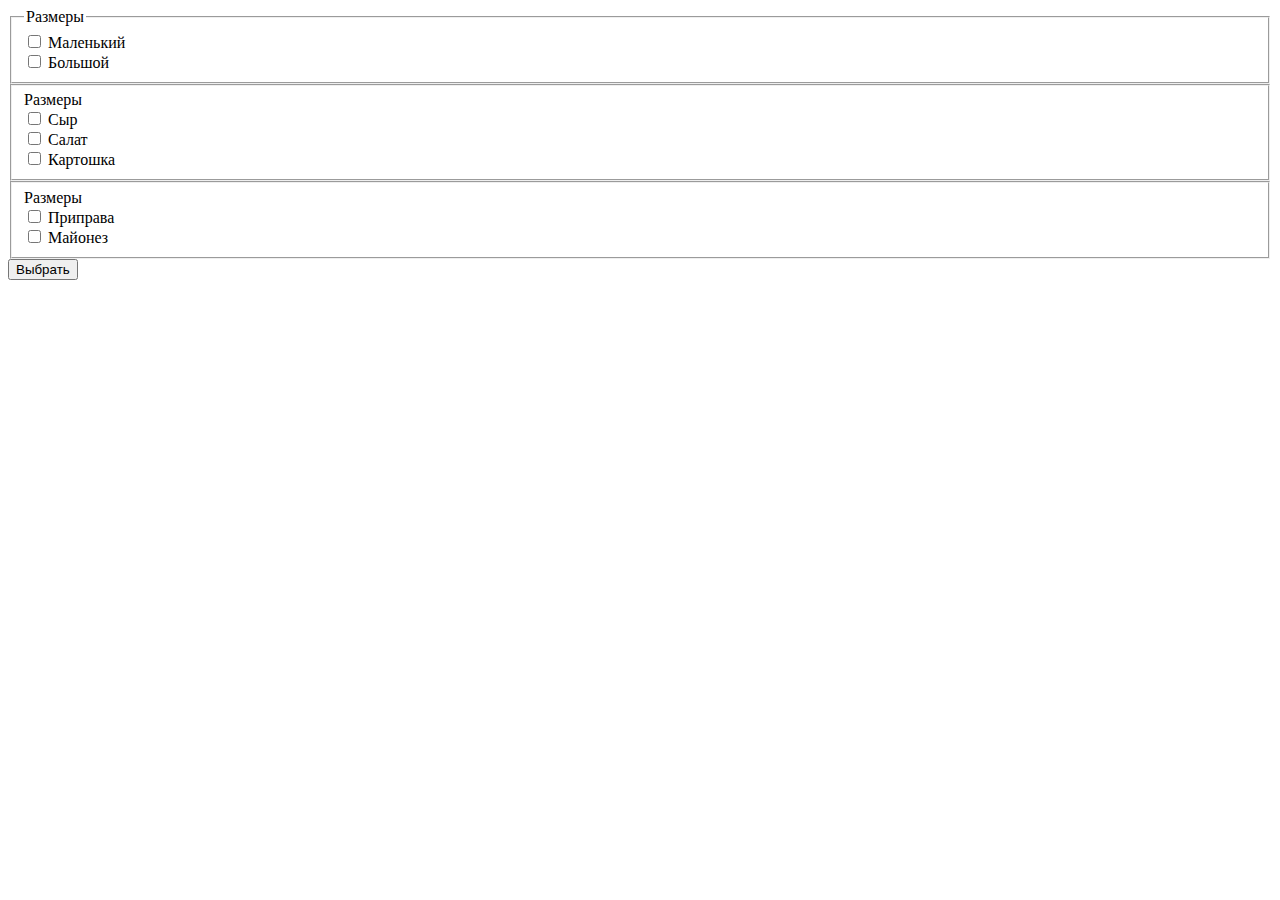
<file: burger.html>
<!DOCTYPE html>
<html lang="en">
<head>
    <meta charset="UTF-8">
    <title>Title</title>
    <script defer src="burger.js"> </script>
</head>
<body>
<form action="burger.js">
    <fieldset id="sizes">
        <legend> Размеры</legend>
        <div>
        <input type="checkbox" id="b-small" name="size" value="small" data-size="small"> <label
            for="b-small">Маленький</label>
        </div>
        <div>
            <input type="checkbox" id="b-big" name="size" value="big" data-size="big"> <label
                for="b-big">Большой</label>
        </div>
    </fieldset>
    <fieldset id="topping">
        <label for="topping">Размеры</label>
        <div>
            <input type="checkbox" id="cheese" name="topping" value="cheese" data-size="cheese">
            <label for="cheese"> Сыр</label>
        </div>
        <div>
            <input type="checkbox" id="salad" name="topping" value="salad" data-size="salad">
            <label for="salad"> Салат</label>
        </div>
        <div>
            <input type="checkbox" id="potato" name="topping" value="potato" data-size="potato">
            <label for="potato"> Картошка</label>
        </div>
    </fieldset>
    <fieldset id="spices">
        <label for="spices">Размеры</label>
        <div>
        <input type="checkbox" id="pepper" name="spices" value="pepper" data-size="small">
            <label for="pepper">Приправа</label>
        </div>
        <div>
            <input type="checkbox" id="mayonnaise" name="spices" value="mayonnaise" data-size="big">
            <label for="mayonnaise">Майонез</label>
        </div>
    </fieldset>
    <button type="submit"> Выбрать</button>
</form>
</body>
</html>
</file>
